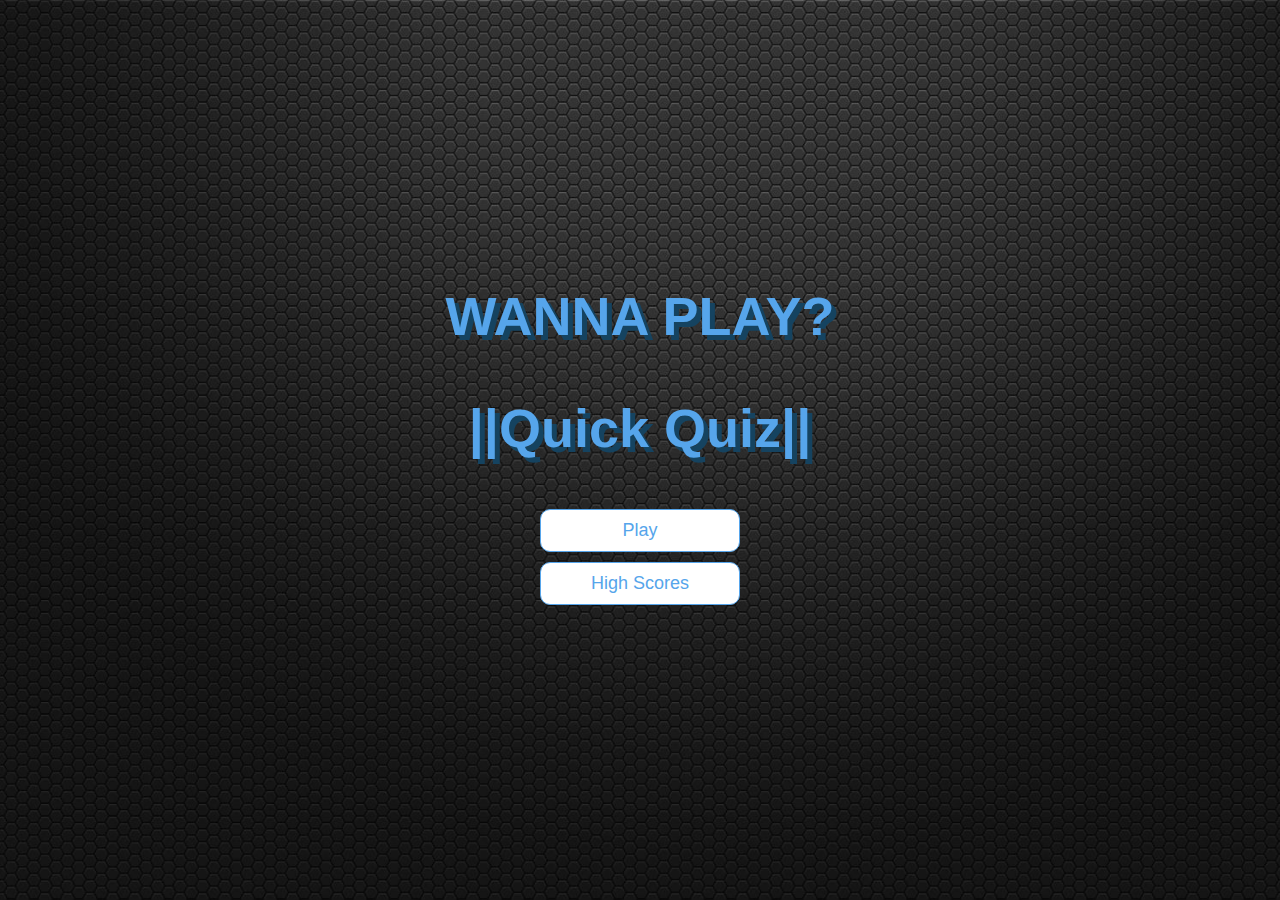
<file: public/index.html>
<!DOCTYPE html>
<html lang="en">
  <head>
    <meta charset="UTF-8" />
    <meta name="viewport" content="width=device-width, initial-scale=1.0" />
    <meta http-equiv="X-UA-Compatible" content="ie=edge" />
    <link rel="icon" type="img/png" href="../images/fav.png" />
    <title>Quick Quiz</title>
    <link rel="stylesheet" href="../css/app.css" />
  </head>
  <body>
    <div class="container">
      <div id="home" class="flex-center flex-column">
        <h1>WANNA PLAY?</h1>
        <h1>||Quick Quiz||</h1>
        <a class="btn" href="./game.html">Play</a>
        <a class="btn" href="./highscores.html">High Scores</a>
      </div>
    </div>
  </body>
</html>
</file>
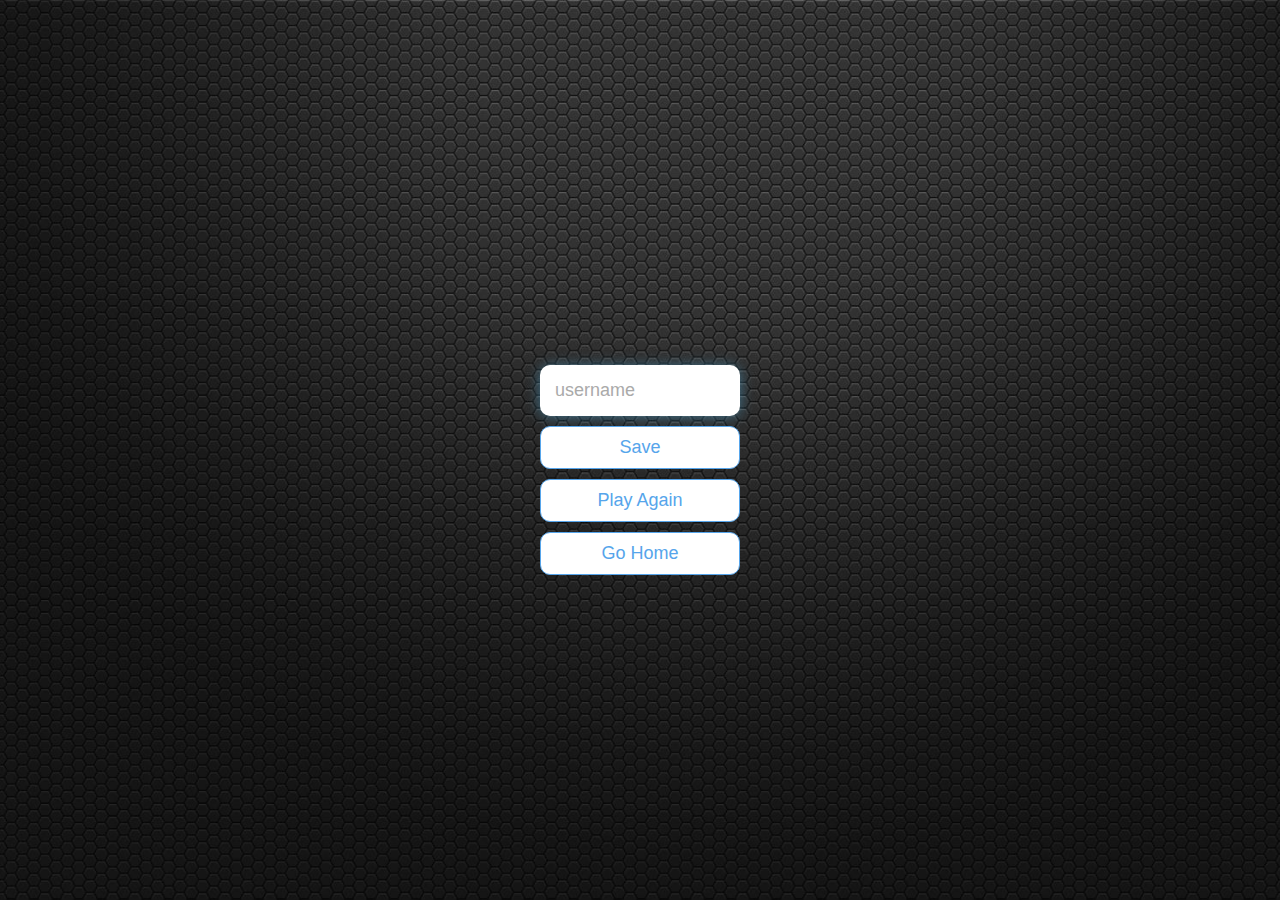
<file: public/end.html>
<!DOCTYPE html>
<html lang="en">
  <head>
    <meta charset="UTF-8" />
    <meta name="viewport" content="width=device-width, initial-scale=1.0" />
    <meta http-equiv="X-UA-Compatible" content="ie=edge" />
    <link rel="icon" type="img/png" href="../images/fav.png" />
    <title>Congrats!</title>
    <link rel="stylesheet" href="../css/app.css" />
  </head>
  <body>
    <div class="container">
      <div id="end" class="flex-center flex-column">
        <h1 id="finalScore"></h1>
        <form>
          <input
            type="text"
            name="username"
            id="username"
            placeholder="username"/>
          <button
            type="submit"
            class="btn"
            id="saveScoreBtn"
            onclick="saveHighScore(event)"
            disabled>
            Save
          </button>
        </form>
        <a class="btn" href="./game.html">Play Again</a>
        <a class="btn" href="./index.html">Go Home</a>
      </div>
    </div>
    <script src="../script/end.js"></script>
  </body>
</html>
</file>
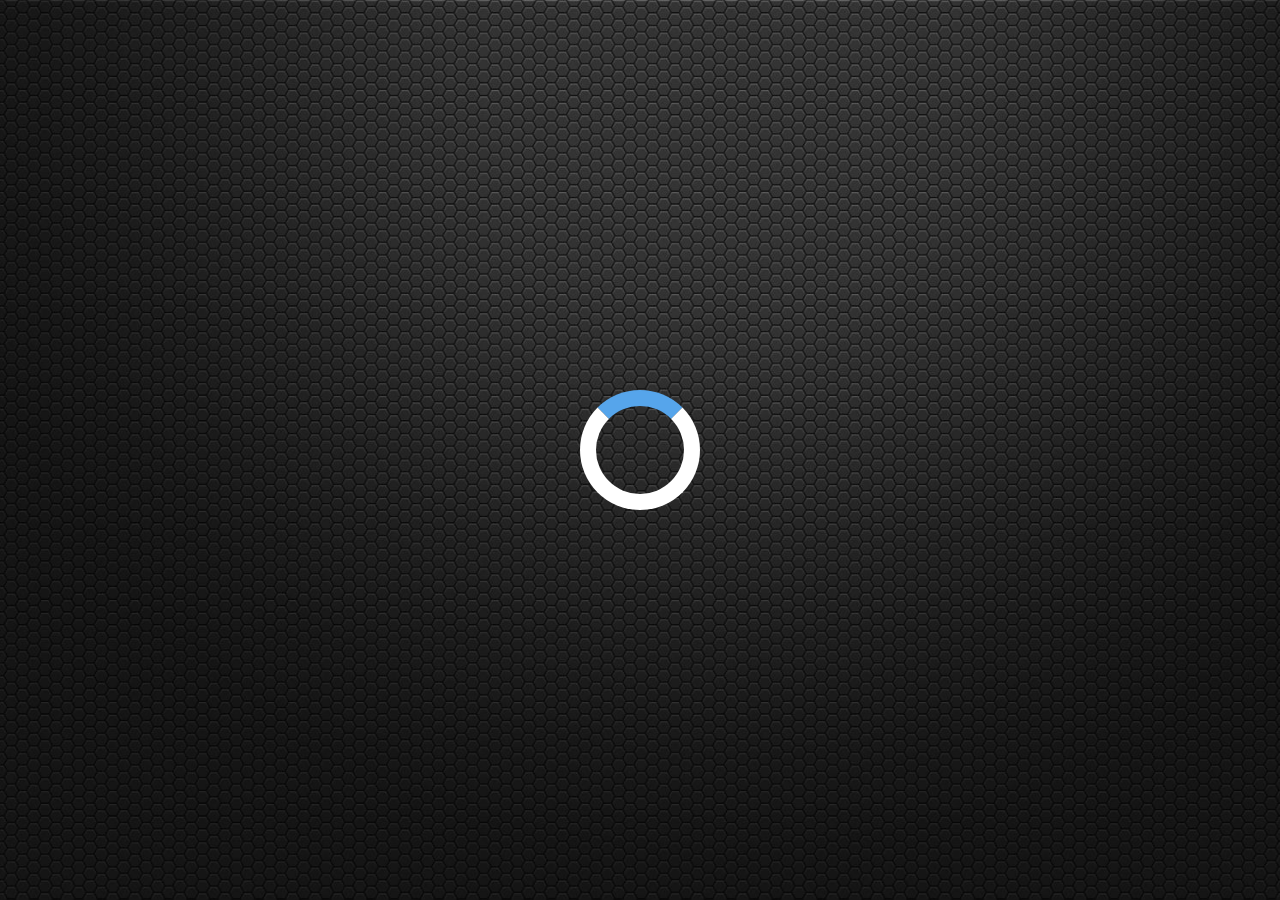
<file: public/game.html>
<!DOCTYPE html>
<html lang="en">
  <head>
    <meta charset="UTF-8" />
    <meta name="viewport" content="width=device-width, initial-scale=1.0" />
    <meta http-equiv="X-UA-Compatible" content="ie=edge" />
    <title>Quick Quiz - Play</title>
    <link rel="stylesheet" href="../css/app.css" />
    <link rel="icon" type="img/png" href="../images/fav.png" />
    <link rel="stylesheet" href="../css/game.css" />
  </head>
  <body>
    <div class="container">
      <div id="loader"></div>
      <div id="game" class="justify-center flex-column hidden">
        <div id="hud">
          <div id="hud-item">
            <p id="progressText" class="hud-prefix">Question</p>
            <div id="progressBar">
              <div id="progressBarFull"></div>
            </div>
          </div>
          <div id="hud-item">
            <p class="hud-prefix">Score</p>
            <h1 class="hud-main-text" id="score">0</h1>
          </div>
        </div>
        <h2 id="question"></h2>
        <div class="choice-container">
          <p class="choice-prefix">A</p>
          <p class="choice-text" data-number="1"></p>
        </div>
        <div class="choice-container">
          <p class="choice-prefix">B</p>
          <p class="choice-text" data-number="2"></p>
        </div>
        <div class="choice-container">
          <p class="choice-prefix">C</p>
          <p class="choice-text" data-number="3"></p>
        </div>
        <div class="choice-container">
          <p class="choice-prefix">D</p>
          <p class="choice-text" data-number="4"></p>
        </div>
      </div>
    </div>
    <script src="../script/game.js"></script>
  </body>
</html>
</file>
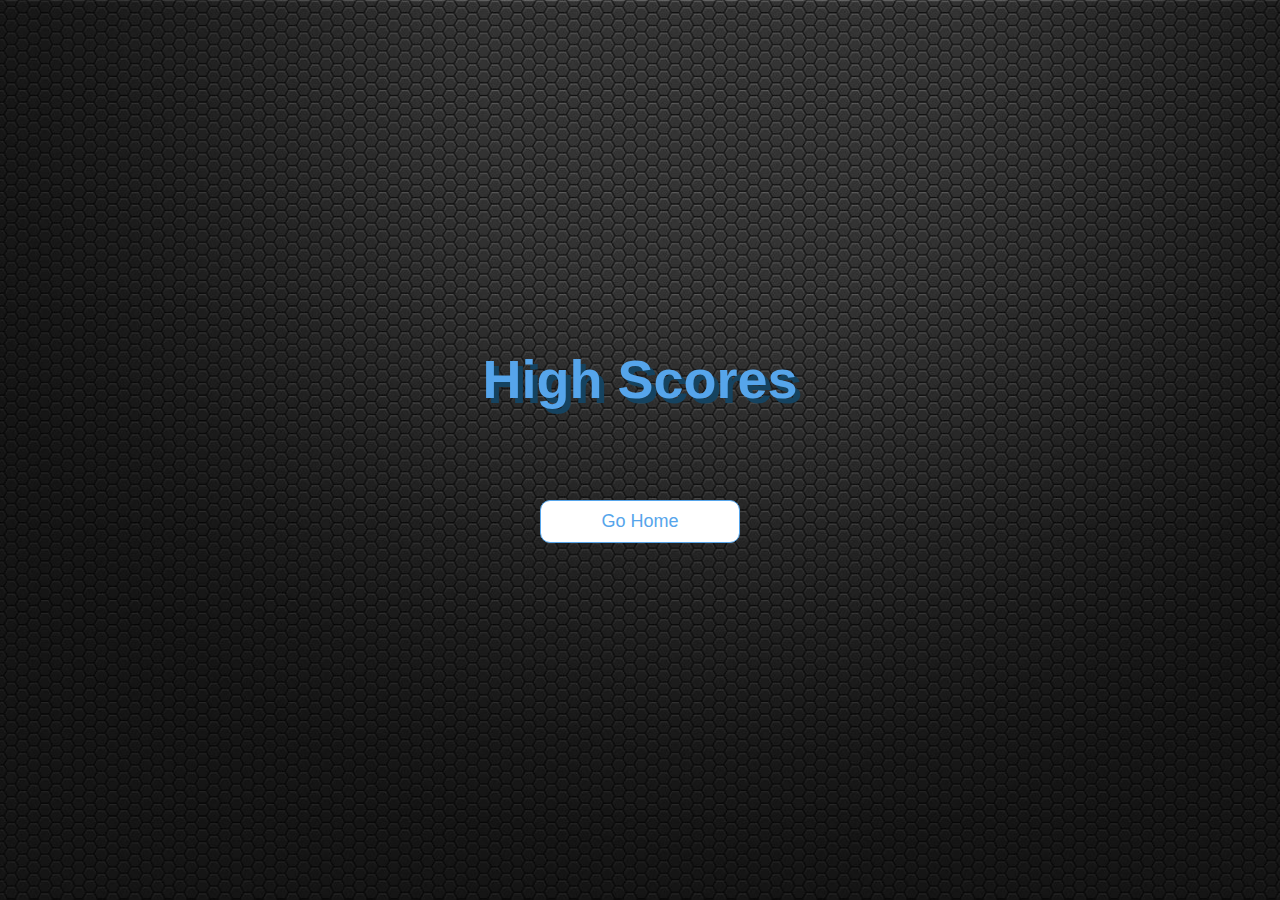
<file: public/highscores.html>
<!DOCTYPE html>
<html lang="en">
  <head>
    <meta charset="UTF-8" />
    <meta name="viewport" content="width=device-width, initial-scale=1.0" />
    <meta http-equiv="X-UA-Compatible" content="ie=edge" />
    <title>High Scores</title>
    <link rel="stylesheet" href="../css//app.css" />
    <link rel="icon" type="img/png" href="../images/fav.png" />
    <link rel="stylesheet" href="../css/highscores.css" />
  </head>
  <body>
    <div class="container">
      <div id="highScores" class="flex-center flex-column">
        <h1 id="finalScore">High Scores</h1>
        <ul id="highScoresList"></ul>
        <a class="btn" href="index.html">Go Home</a>
      </div>
    </div>
    <script src="../script/highscores.js"></script>
  </body>
</html>
</file>
<file: css/app.css>
:root {
  font-size: 62.5%;
}
body{
  background-image: url("../images/abc.jpg");
  background-size: cover;
  background-repeat: no-repeat;
}

* {
  box-sizing: border-box;
  font-family: Arial, Helvetica, sans-serif;
  margin: 0;
  padding: 0;
  color: #33BDFF;
  font-size: 15px;
}

h1,
h2,
h3,
h4 {
  margin-bottom: 1rem;
}

h1 {
  font-size: 5.4rem;
  color: #56a5eb;
  margin-bottom: 5rem;
  text-shadow: 5px 5px #154360;
}

h1 > span {
  font-size: 2.4rem;
  font-weight: 500;
}

h2 {
  font-size: 30px;
  margin-bottom: 4rem;
  font-weight: 700;
  color: white;
}

h3 {
  font-size: 2.8rem;
  font-weight: 500;
}

.container {
  width: 100vw;
  height: 100vh;
  display: flex;
  justify-content: center;
  align-items: center;
  max-width: 80rem;
  margin: 0 auto;
  padding: 2rem;
}

.container > * {
  width: 100%;
}

.flex-column {
  display: flex;
  flex-direction: column;
}

.flex-center {
  justify-content: center;
  align-items: center;
}

.justify-center {
  justify-content: center;
}

.text-center {
  text-align: center;
}

.hidden {
  display: none;
}

.btn {
  font-size: 1.8rem;
  padding: 1rem 0;
  width: 20rem;
  text-align: center;
  border: 0.1rem solid #56a5eb;
  margin-bottom: 1rem;
  text-decoration: none;
  color: #56a5eb;
  background-color: white;
  border-radius: 10px;
}

.btn:hover {
  cursor: pointer;
  box-shadow: 0 0.4rem 1.4rem 0 rgba(86, 185, 235, 0.5);
  transform: translateY(-0.1rem);
  transition: transform 150ms;
}

.btn[disabled]:hover {
  cursor: not-allowed;
  box-shadow: none;
  transform: none;
}

form {
  width: 100%;
  display: flex;
  flex-direction: column;
  align-items: center;
}

input {
  margin-bottom: 1rem;
  width: 20rem;
  padding: 1.5rem;
  font-size: 1.8rem;
  border: none;
  box-shadow: 0 0.1rem 1.4rem 0 rgba(86, 185, 235, 0.5);
  border-radius: 10px;
}

input::placeholder {
  color: #aaa;
}

@media screen and (max-width: 1500px) {
  body {
    background-image: url("../images/abcde.jpg");
    background-color: black;
  }
}
</file>
<file: css/game.css>
.choice-container {
  display: flex;
  margin-bottom: 0.5rem;
  width: 100%;
  font-size: 1.8rem;
  border: 0.1rem solid rgb(86, 165, 235, 0.25);
  background-color: white;
}

.choice-container:hover {
  cursor: pointer;
  box-shadow: 0 0.4rem 1.4rem 0 rgba(86, 185, 235, 0.5);
  transform: translateY(-0.1rem);
  transition: transform 150ms;
}

.choice-prefix {
  padding: 1.5rem 2.5rem;
  background-color: #56a5eb;
  color: white;
}

.choice-text {
  padding: 1.5rem;
  width: 100%;
}

.correct {
  background-color: #28a745;
}

.incorrect {
  background-color: #dc3545;
}


#hud {
  display: flex;
  justify-content: space-between;
}

.hud-prefix {
  text-align: center;
  font-size: 2rem;
}

.hud-main-text {
  text-align: center;
}

#progressBar {
  width: 20rem;
  height: 4rem;
  border: 0.3rem solid #56a5eb;
  margin-top: 1.5rem;
}

#progressBarFull {
  height: 3.4rem;
  background-color: #56a5eb;
  width: 0%;
}

#loader {
  border: 1.6rem solid white;
  border-radius: 50%;
  border-top: 1.6rem solid #56a5eb;
  width: 12rem;
  height: 12rem;
  animation: spin 2s linear infinite;
}

@keyframes spin {
  0% {
    transform: rotate(0deg);
  }
  100% {
    transform: rotate(360deg);
  }
}
</file>
<file: css/highscores.css>
body{
  background-image: url("../images/abc.jpg");
}
#highScoresList {
  list-style: none;
  padding-left: 0;
  margin-bottom: 4rem;
}

.high-score {
  font-size: 2.8rem;
  margin-bottom: 0.5rem;
}

.high-score:hover {
  transform: scale(1.025);
}
@media screen and (max-width: 1500px) {
  body {
    background-image: url("../images/abcde.jpg");
    background-color: black;
  }
}
</file>
